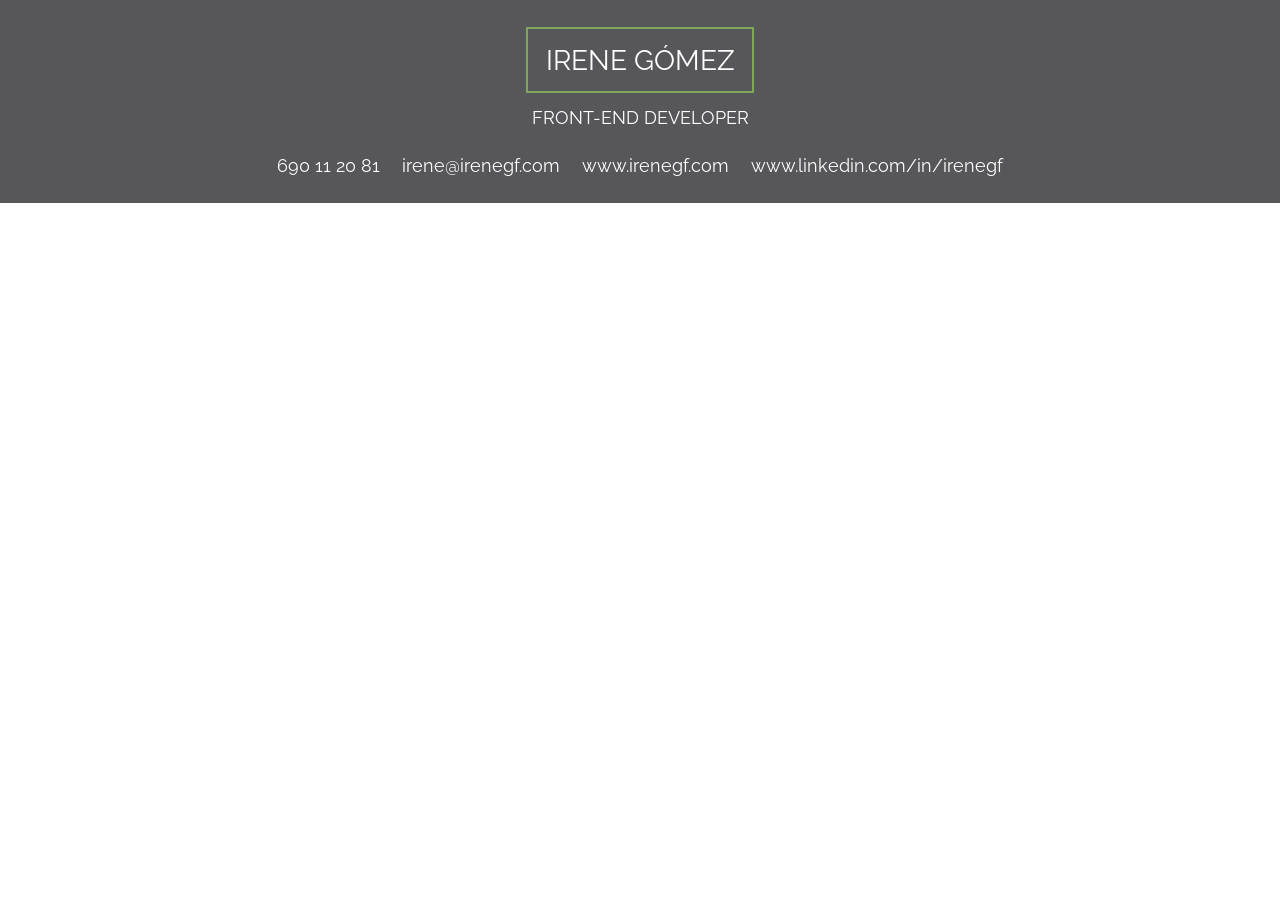
<file: docs/index.html>
<!DOCTYPE html>
<html lang="es">
    
    <head>
        <meta charset="UTF-8">
        <meta name="viewport" content="width=device-width, initial-scale=1.0">
        <title>Irene Gómez · Resume</title>
        <!-- <link rel="icon" href="favicon.png"/>-->
        <link href="https://fonts.googleapis.com/css?family=Raleway:400,600"
        rel="stylesheet">
        <link rel="stylesheet" href="assets/css/main.css">
    </head>
    
    <body>
        <header class="header">
            <div class="header__person">
                 <h1 class="header__name-person">Irene Gómez</h1>

                 <h2 class="header__profile">Front-end developer</h2>

            </div>
            <ul class="header__data-person">
                <li class="data-person__item">690 11 20 81</li>
                <li class="data-person__item"><a href="mailto:irene@irenegf.com" class="data__links">irene@irenegf.com</a>

                </li>
                <li class="data-person__item"><a href="https://irenegf.com/" target="_blank" class="data__links">www.irenegf.com</a>

                </li>
                <li class="data-person__item"><a href="https://www.linkedin.com/in/irenegf/" target="_blank" class="data__links">www.linkedin.com/in/irenegf</a>

                </li>
            </ul>
        </header>
    </body>

</html>
</file>
<file: docs/assets/css/main.css>
*,*::after,*::before {margin: 0;padding: 0;-webkit-box-sizing: border-box;box-sizing: border-box;}ul,ol {list-style: none;}body {font-family: "Raleway",sans-serif;font-size: 18px;font-weight: 400;color: #57575A;}.header {background-color: #57575A;color: #fff;width: 100%;text-align: center;display: -webkit-box;display: -ms-flexbox;display: flex;-webkit-box-orient: vertical;-webkit-box-direction: normal;-ms-flex-direction: column;flex-direction: column;-webkit-box-pack: justify;-ms-flex-pack: justify;justify-content: space-between;padding: 1.66667rem 1.11111rem;}.header__person {margin-bottom: 1.66667rem;}.header__name-person {display: inline-block;font-weight: 400;font-size: 1.77778rem;border: 2px solid #7EA858;padding: .88889rem 1.11111rem;text-transform: uppercase;margin-bottom: .88889rem;}.header__profile {font-weight: 400;font-size: 1.11111rem;text-transform: uppercase;}.data-person__item {margin-bottom: .5em;}.data__links {color: inherit;text-decoration: none;-webkit-transition: color .3s ease;transition: color .3s ease;}.data__links:hover {color: #7EA858;}@media all and (min-width: 768px) {.header {padding: 1.66667rem;}.header__data-person {display: -webkit-box;display: -ms-flexbox;display: flex;-webkit-box-pack: center;-ms-flex-pack: center;justify-content: center;}.data-person__item {margin-bottom: 0;margin-right: 1.38889rem;}.data-person__item:last-child {margin-right: 0;}}
</file>
